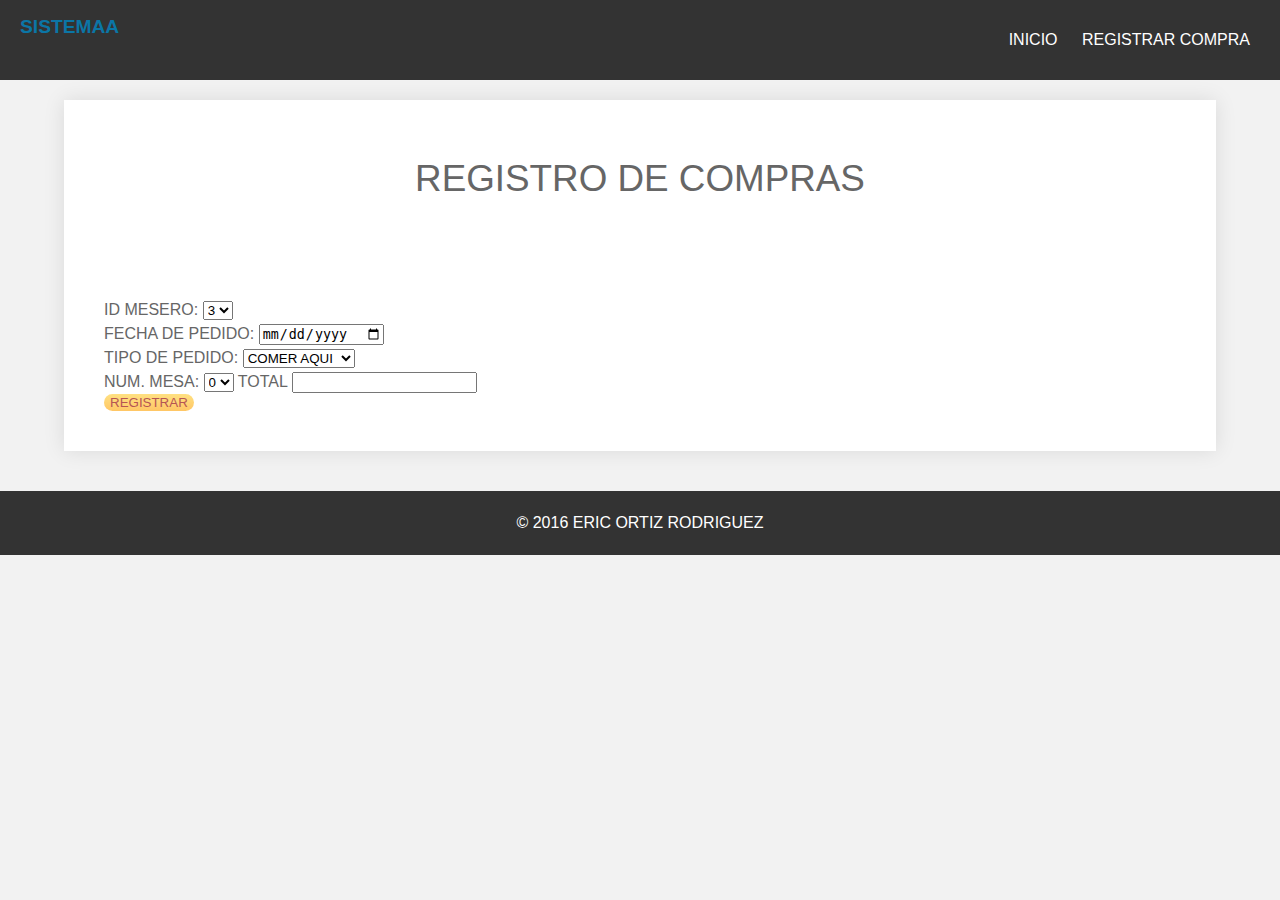
<file: regcompra.html>
﻿<html lang="es">
<head>
<meta charset="utf-8">
<title>SISTEMAA</title>
 <form action="validar_compra.php" method = "post">
 <link rel="stylesheet" href="style.css">

</head>
<body>
	
	<header id="main-header">
		
		<a id="logo-header" href="index.html">
			<span class="site-name">SISTEMAA</span>
		</a> 
 
		<nav>
			<ul>
				<li><a href="index.html">INICIO</a></li>
                <li><a href="regcompra.html">REGISTRAR COMPRA</a></li>
          
               
				
			</ul>
		</nav><!-- / nav -->
 
	</header>
 
	
	<section id="main-content">
	
		<article>
			<header>
				<h1>REGISTRO DE COMPRAS</h1>
			</header>
			
		   <center>
			
			
             
			</center>
			
			<div class="content">
			
				
			ID MESERO: <select name="ID_EMPLEADO">
							<option selected="selected">3</option>
							<option>4</option>
							</select><BR>
							
			FECHA DE PEDIDO:  <input type="date" name="FECHA_PEDIDO"> 
			
			<BR>
		     
			TIPO DE PEDIDO: <select name="TIPO_PEDIDO">
							<option selected="selected">COMER AQUI</option>
							<option>PARA LLEVAR</option></select><BR>
			
			NUM. MESA: <select name="ID_MESA">
							<option selected="selected">0</option>
							<option>1</option>
							<option>2</option>
							<option>3</option>
							<option>4</option>
							<option>5</option>
							<option>6</option>
							<option>7</option>
							<option>8</option></select>	
							
			TOTAL <input type="text" name="TOTAL">		

<BR> <input type="submit" name="REGISTRAR" value="REGISTRAR" />			
				
			</div>
			
		</article> 
	
	</section> 	
	
	<footer id="main-footer">
		<p>&copy; 2016 ERIC ORTIZ RODRIGUEZ
	</footer> 
 
	
</body>
</html>
</file>
<file: style.css>
body {
	margin: 0;
	padding: 0;
	font-family: Helvetica, Arial, sans-serif;
	color: #666;
	background: #f2f2f2; 
	font-size: 1em;
	line-height: 1.5em;
}
 
h1 {
	font-size: 2.3em;
	line-height: 1.3em;
	margin: 15px 0;
	text-align: center;
	font-weight: 300;
}
 
p {
	margin: 0 0 1.5em 0;
}
 
img {
	max-width: 100%;
	height: auto;
}

#main-header {
	background: #333;
	color: white;
	height: 80px;
}	
	#main-header a {
		color: white;
	}
 
/*
 * Logo
 */
#logo-header {
	float: left;
	padding: 15px 0 0 20px;
	text-decoration: none;
}
	#logo-header:hover {
		color: #0b76a6;
	}
	
	#logo-header .site-name {
		display: block;
		font-weight: 700;
		font-size: 1.2em;
	}
	
	#logo-header .site-desc {
		display: block;
		font-weight: 300;
		font-size: 0.8em;
		color: #999;
	}
	
 
/*
 * Navegación
 */
nav {
	float: right;
}
	nav ul {
		margin: 0;
		padding: 0;
		list-style: none;
		padding-right: 20px;
	}
	
		nav ul li {
			display: inline-block;
			line-height: 80px;
		}
			
			nav ul li a {
				display: block;
				padding: 0 10px;
				text-decoration: none;
			}
			
				nav ul li a:hover {
					background: #0b76a6;
				}
#main-content {
	background: white;
	width: 90%;
	max-width: auto;
	margin: 20px auto;
	box-shadow: 0 0 20px rgba(0,0,0,.1);
}
 
	#main-content header,
	#main-content .content {
		padding: 40px;
	}
#main-footer {
	background: #333;
	color: white;
	text-align: center;
	padding: 20px;
	margin-top: 40px;
}
	#main-footer p {
		margin: 0;
	}
	
	#main-footer a {
		color: white;
	}
	
	table {
   border-collapse: separate;
   border-spacing: 5px;
   background: #FFA500 url("gradient.gif") bottom left repeat-x;
   color: #FFA500;
}
td, th {
   background: #FFFACD;
   color: #000;
}

}
#tab1{
  float: right ;
  
}

input[type="submit"]{
background: linear-gradient(#FFDA63, #FFB940);
border:0;
color: brown;
opacity: 0.8;
cursor:pointer;
border-radius: 30px;
margin-bottom: 0;
}
</file>
